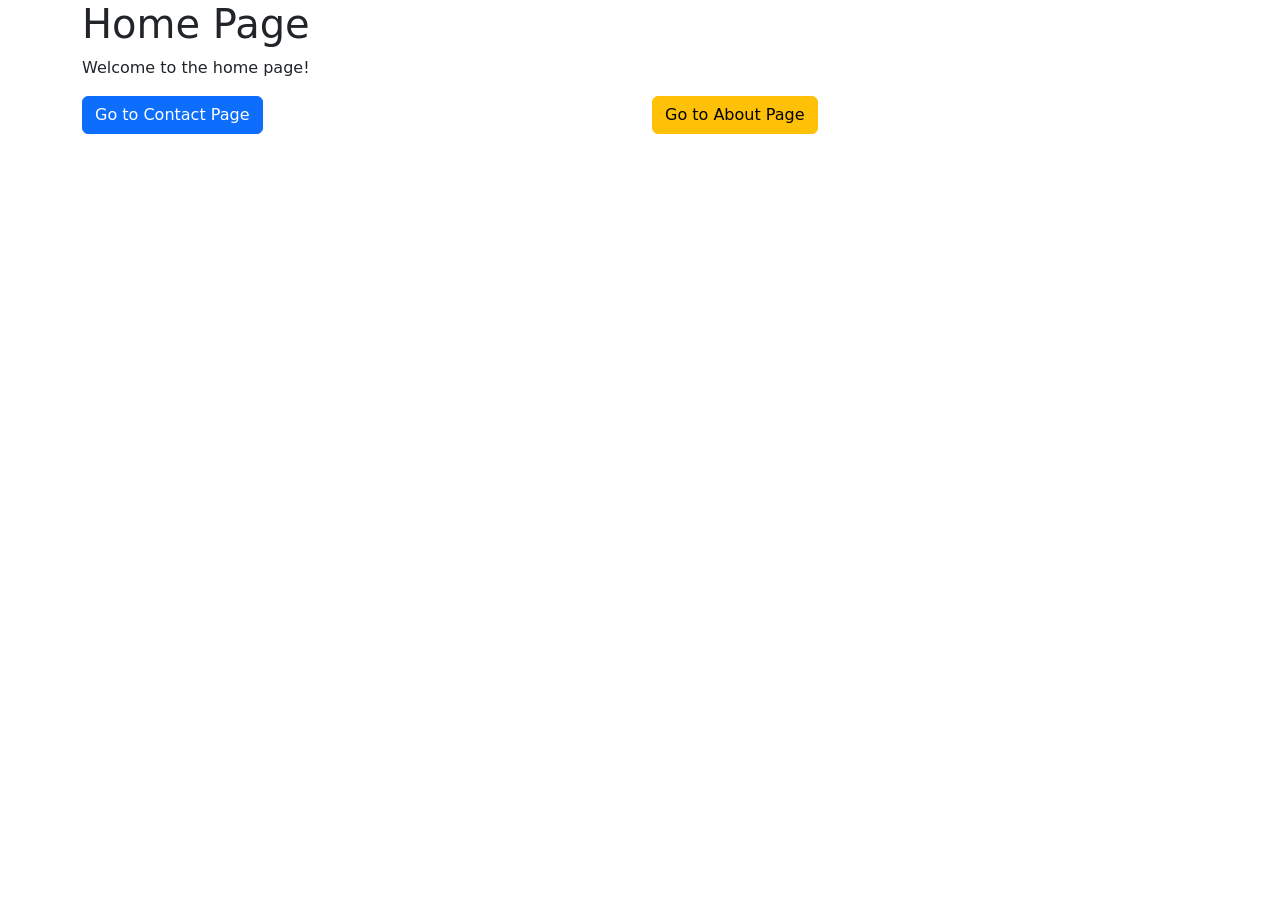
<file: index.html>
<!DOCTYPE html>
<html lang="en">

<head>
    <meta charset="UTF-8">
    <meta name="viewport" content="width=device-width, initial-scale=1.0">
    <title>Document</title>
    <!-- Latest compiled and minified CSS -->
    <link href="https://cdn.jsdelivr.net/npm/bootstrap@5.3.3/dist/css/bootstrap.min.css" rel="stylesheet">
</head>

<body>

    <div class="container">
        <div class="row">
            <div class="col-md-12">
                <h1>Home Page</h1>
                <p>Welcome to the home page!</p>
            </div>
        </div>


        <div class="row">

            <div class="col-md-6">
                <a href="" class="btn btn-primary">Go to Contact Page</a>

            </div>
            <div class="col-md-6">
                <a href="" class="btn btn-warning">Go to About Page</a>
            </div>
        </div>
    </div>




    <!-- Latest compiled JavaScript -->
    <script src="https://cdn.jsdelivr.net/npm/bootstrap@5.3.3/dist/js/bootstrap.bundle.min.js"></script>
</body>

</html>
</file>
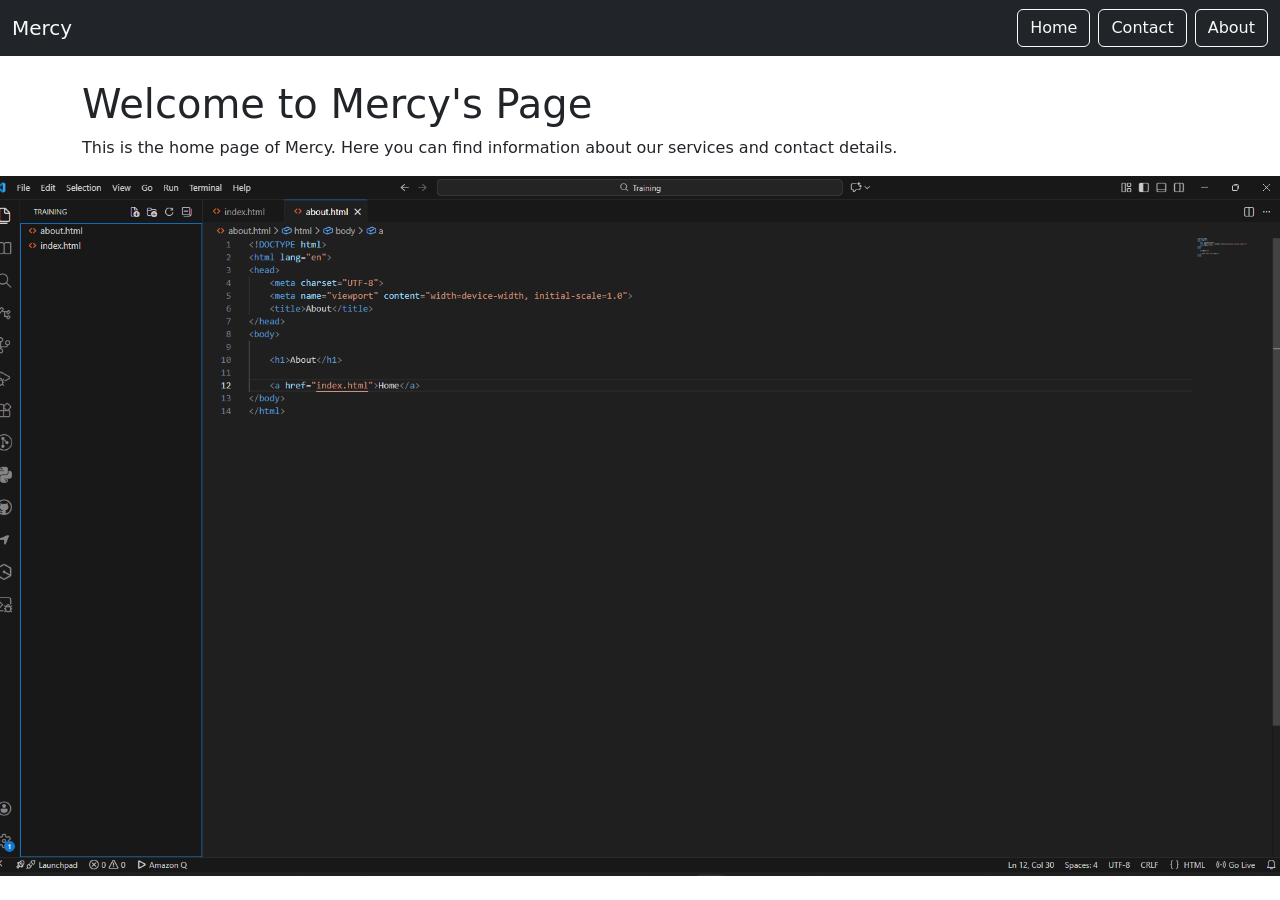
<file: mercy.html>
<!DOCTYPE html>
<html lang="en">
<head>
    <meta charset="UTF-8">
    <meta name="viewport" content="width=device-width, initial-scale=1.0">
    <title>Mercy</title>
    <!-- Latest compiled and minified CSS -->
     <link rel="stylesheet" href="https://cdn.jsdelivr.net/npm/bootstrap@5.3.3/dist/css/bootstrap.min.css">
</head>
<body>
    
    <nav class=" nav navbar bg-dark ">
        <div class="container-fluid">   
            <a class="navbar-brand text-light" href="#">Mercy</a>
            <div class="d-flex">
                <a href="home.html" class="btn btn-outline-light me-2">Home</a>
                <a href="contact.html" class="btn btn-outline-light me-2">Contact</a>
                <a href="about.html" class="btn btn-outline-light">About</a>
            </div>
        </div>

    </nav>


    <div class="container mt-4">
        <h1 class="text-danger0..........">Welcome to Mercy's Page</h1>
        <p>This is the home page of Mercy. Here you can find information about our services and contact details.</p>
    </div>

    
    <div>
        <img src="image.png" alt="Mercy Image" class="img-fluid">
    </div>


    <footer>
        <div class="container mt-4">
            <div class="row">
                <div class="col-md-3"></div>
                <div class="col-md-3"></div>
                <div class="col-md-3"></div>
                <div class="col-md-3"></div>
            </div>

        </div>
    </footer>
    <!-- Latest compiled JavaScript -->
    <script src="https://cdn.jsdelivr.net/npm/bootstrap@5.3.3/dist/js/bootstrap.bundle.min.js"></script>

</body>
</html>
</file>
